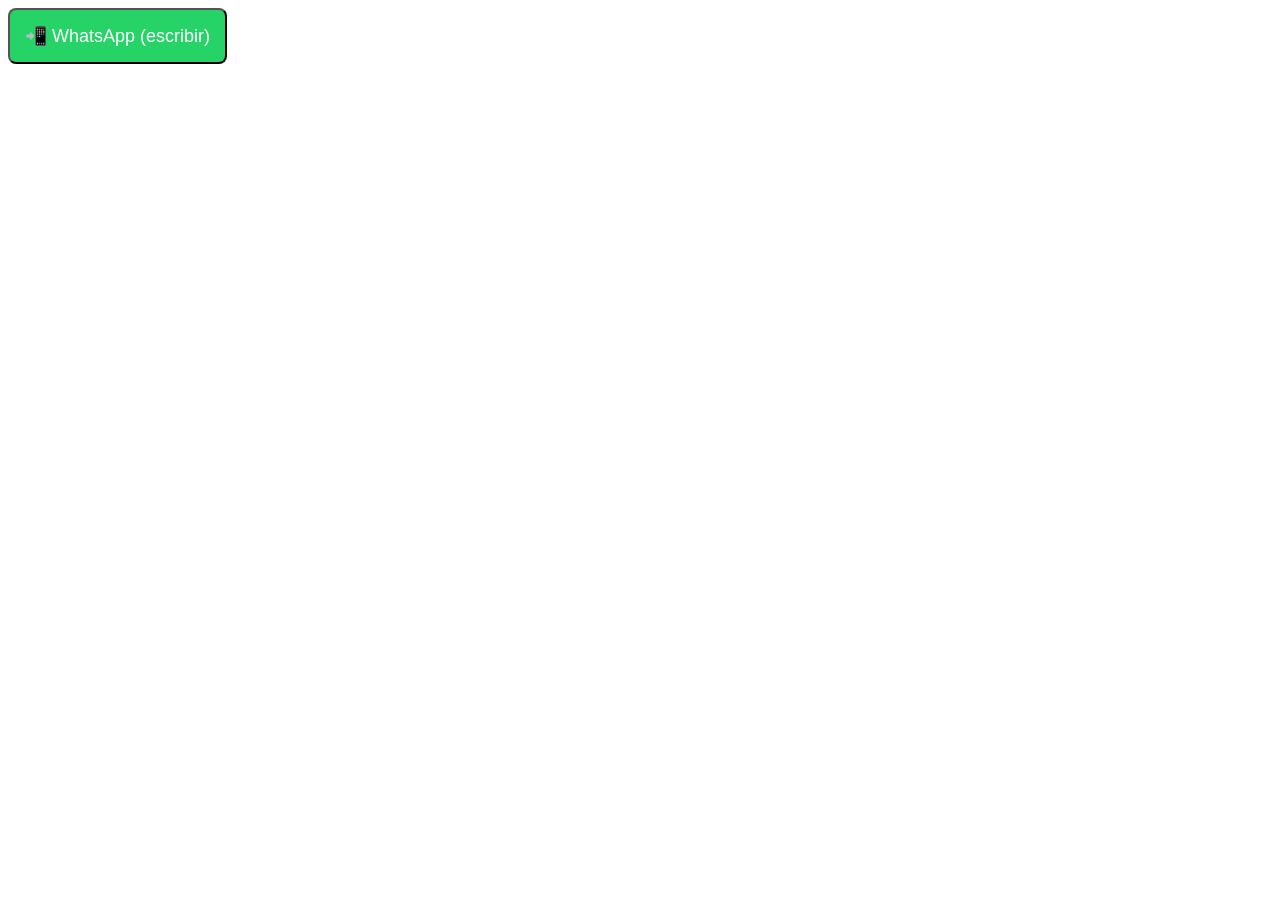
<file: pages/Contacto.html>
<!DOCTYPE html>
<html lang="en">
<head>
    <meta charset="UTF-8">
    <meta name="viewport" content="width=device-width, initial-scale=1.0">
    <title>Document</title>
    <link rel="stylesheet" href="../Contacto.css">
</head>
<body>
 <button type="submit" class="WhatsApp" target="_blank" onclick="Whatssapp()">
         📲 WhatsApp (escribir)
      </button>
</body>
<script src="../script.js"></script>
</html>
</file>
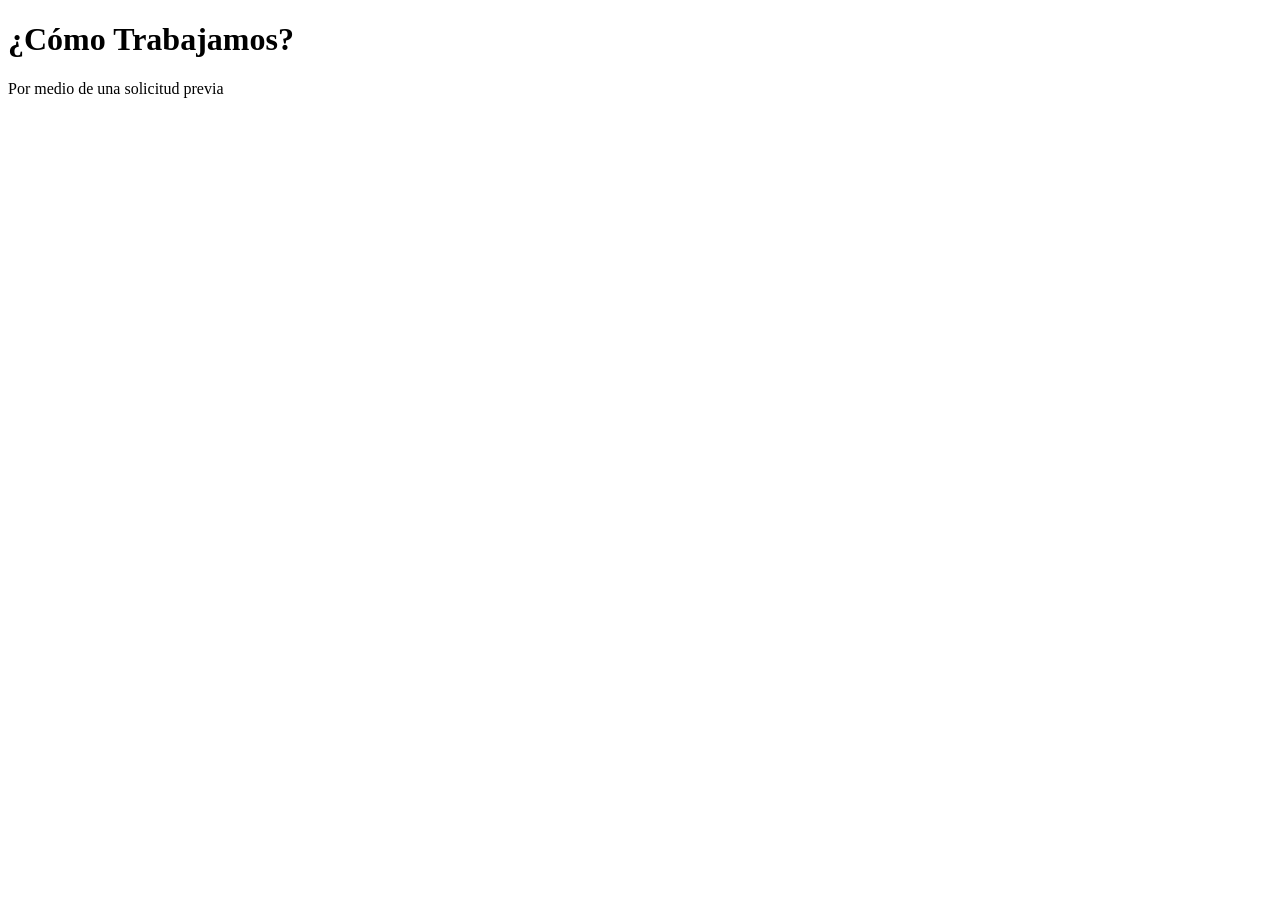
<file: pages/Informacion.html>
<!DOCTYPE html>
<html lang="en">
<head>
    <meta charset="UTF-8">
    <meta name="viewport" content="width=device-width, initial-scale=1.0">
    <title>¿Cómo Trabajamos?</title>
</head>
<body>
    <h1>¿Cómo Trabajamos?</h1>
    <p>
        Por medio de una solicitud previa
    </p>
</body>
</html>
</file>
<file: Contacto.css>
.WhatsApp {
    background: #25D366;
    color: white;
    padding: 15px;
    margin-bottom: 10px;
    font-size: 18px;
    border-radius: 8px;
    text-decoration: none;
    cursor: pointer;
    display: inline-flex;
    flex-direction: column;
    align-items: center;
}
</file>
